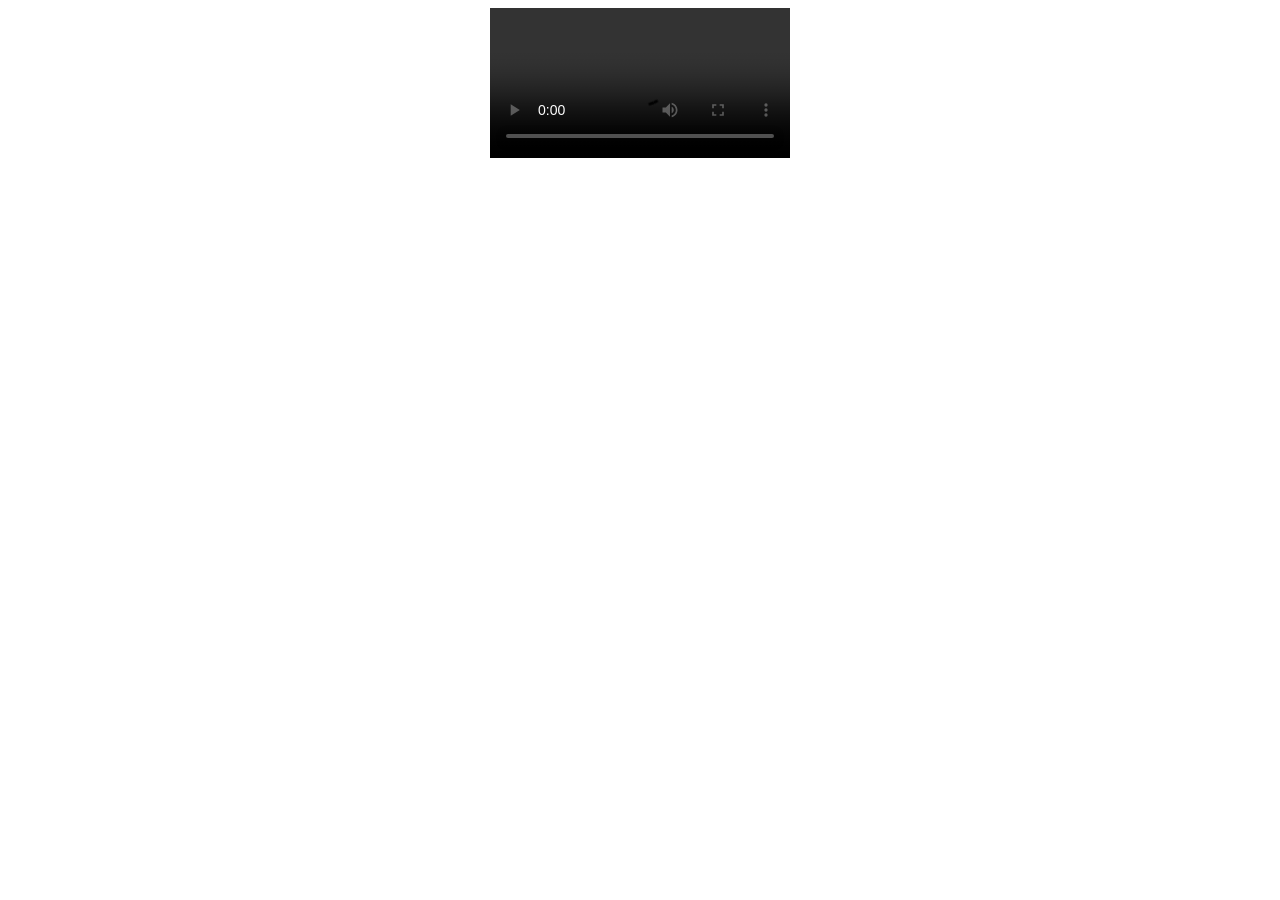
<file: video/envelope_vertical/envelope_vertical_-index.html>
<?xml version="1.0" encoding="utf-8" ?>
<!DOCTYPE html PUBLIC "-//W3C//DTD XHTML 1.0 Strict//EN" "http://www.w3.org/TR/xhtml1/DTD/xhtml1-strict.dtd">
<html>
<head>
	<title>HTTP Live Streaming Test</title>
	<meta name="viewport" content="width=720; height=1280; initial-scale=1.0; maximum-scale=1.0; user-scalable=0;"/>
</head>
<body style="background-color:#FFFFFF;">
<center>
<video src="envelope_vertical_.m3u8" controls autoplay></video>
</center>
</body>
</html>
</file>
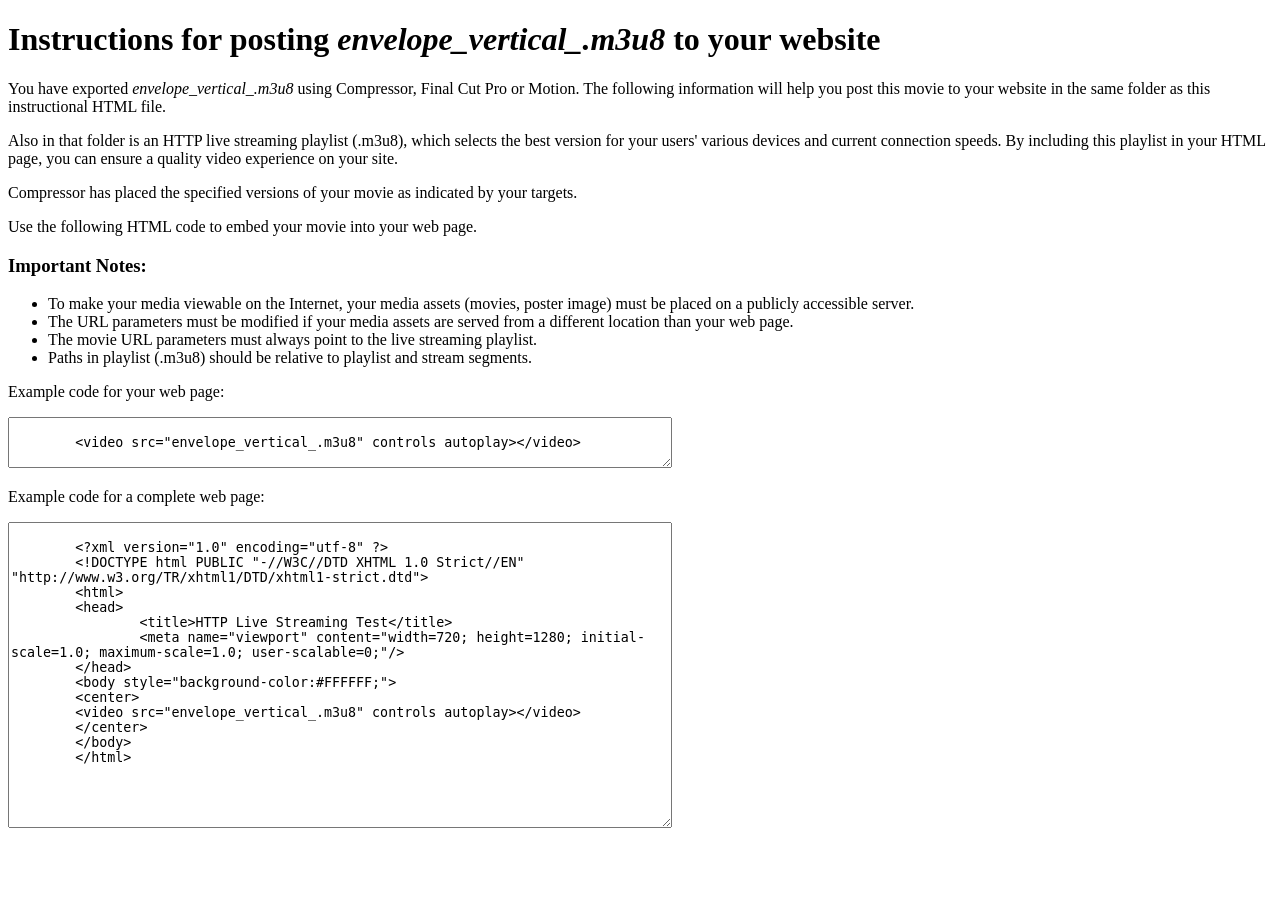
<file: video/envelope_vertical/envelope_vertical_-readme.html>
<?xml version="1.0" encoding="utf-8" ?>
<!DOCTYPE html PUBLIC "-//W3C//DTD XHTML 1.0 Strict//EN" "http://www.w3.org/TR/xhtml1/DTD/xhtml1-strict.dtd">
<html>
<head>
	<title>Compressor - Create HTTP Live Streaming Movie - envelope_vertical_.m3u8</title>
	<td><h1>Instructions for posting <i>envelope_vertical_.m3u8</i> to your website</h1></td>
<div id="summary">
	<p>You have exported <i>envelope_vertical_.m3u8</i> using Compressor, Final Cut Pro or Motion.  The following information will help you post this movie to your website in the same folder as this instructional HTML file.</p>
	<p>Also in that folder is an HTTP live streaming playlist (.m3u8), which selects the best version for your users' various devices and current connection speeds. By including this playlist in your HTML page, you can ensure a quality video experience on your site.</p>
	<p>Compressor has placed the specified versions of your movie as indicated by your targets.</p>

<div id="textembed">
	<p>Use the following HTML code to embed your movie into your web page.</p>
	<h3>Important Notes:</h3>
	<ul>
		<li>To make your media viewable on the Internet, your media assets (movies, poster image) must be placed on a publicly accessible server.</li>
		<li>The URL parameters must be modified if your media assets are served from a different location than your web page.</li>
		<li>The movie URL parameters must always point to the live streaming playlist.</li>
		<li>Paths in playlist (.m3u8) should be relative to playlist and stream segments.</li>
	</ul>
	</p>

<p>Example code for your web page:</p>
<textarea rows="3" cols="80">
	
	&lt;video src="envelope_vertical_.m3u8" controls autoplay>&lt;/video&gt;
</textarea>
<p>Example code for a complete web page:</p>
<textarea rows="20" cols="80">
	
	&lt;?xml version="1.0" encoding="utf-8" ?&gt;
	&lt;!DOCTYPE html PUBLIC "-//W3C//DTD XHTML 1.0 Strict//EN" "http://www.w3.org/TR/xhtml1/DTD/xhtml1-strict.dtd"&gt;
	&lt;html&gt;
	&lt;head&gt;
	        &lt;title>HTTP Live Streaming Test&lt;/title&gt;
	        &lt;meta name="viewport" content="width=720; height=1280; initial-scale=1.0; maximum-scale=1.0; user-scalable=0;"/&gt;
	&lt;/head&gt;
	&lt;body style="background-color:#FFFFFF;"&gt;
	&lt;center&gt;
	&lt;video src="envelope_vertical_.m3u8" controls autoplay>&lt;/video&gt;
	&lt;/center&gt;
	&lt;/body&gt;
	&lt;/html&gt;

</textarea>
</body>
</html>
</file>
